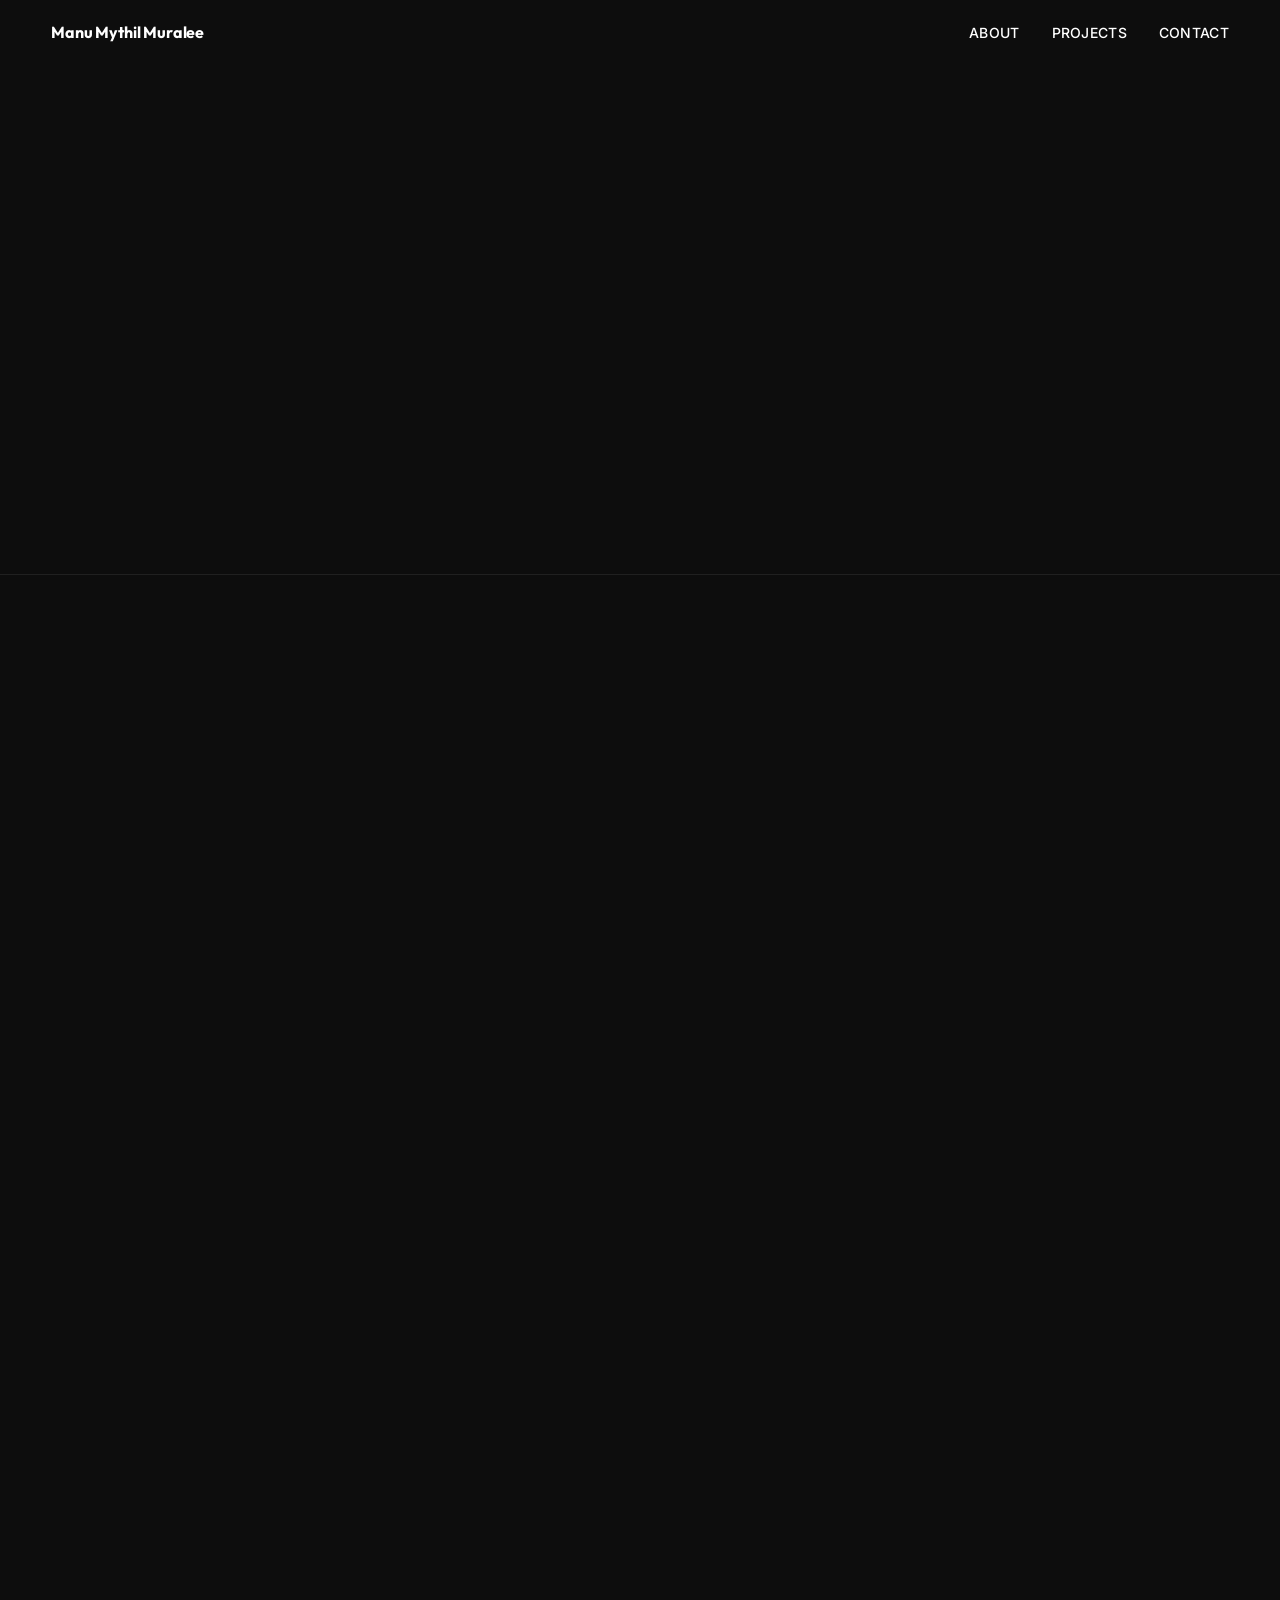
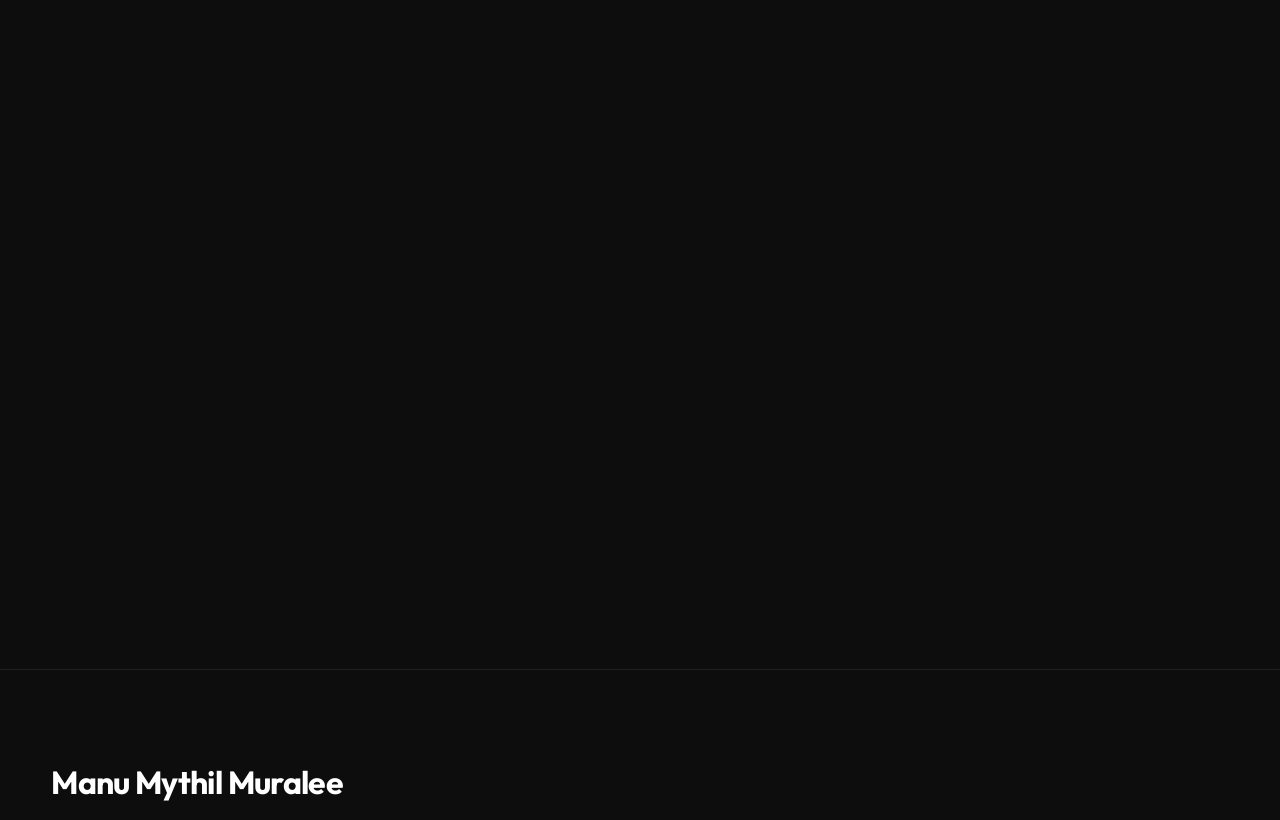
<file: factor-neutral-pairs-trading.html>
<!DOCTYPE html>
<html lang="en">

<head>
    <meta charset="UTF-8">
    <meta name="viewport" content="width=device-width, initial-scale=1.0">
    <title>Factor-Neutral Pairs Trading — Manu Mythil Muralee</title>
    <meta name="description" content="Technical deep dive into an automated Pairs Trading Pipeline built for quantitative finance, leveraging DBSCAN and Engle-Granger Cointegration.">
    <link rel="stylesheet" href="css/style.css">
    <link rel="icon" href="data:image/svg+xml,<svg xmlns='http://www.w3.org/2000/svg' viewBox='0 0 100 100'><text y='.9em' font-size='90'>M</text></svg>">
</head>

<body>

    <!-- Header -->
    <header class="header" role="banner">
        <div class="container header__inner">
            <a href="index.html" class="header__logo">Manu Mythil Muralee</a>
            <nav role="navigation">
                <ul class="nav__list">
                    <li><a href="about.html" class="nav__link">About</a></li>
                    <li><a href="projects.html" class="nav__link">Projects</a></li>
                    <li><a href="contact.html" class="nav__link">Contact</a></li>
                </ul>
            </nav>
        </div>
    </header>

    <main id="main-content">
        <!-- Page Hero -->
        <section class="page-hero">
            <div class="container">
                <p class="t-label page-hero__label reveal">Technical Deep Dive</p>
                <h1 class="t-h1 page-hero__title reveal" style="max-width: 900px;">Factor-Neutral Pairs Trading Pipeline</h1>
                <p class="t-body-lg page-hero__text reveal" style="color: var(--mid);">
                    A production-grade algorithmic pipeline uniting Unsupervised Machine Learning and Time-Series Econometrics.
                </p>
            </div>
        </section>

        <div class="divider" style="margin: 0;"></div>

        <!-- content -->
        <section class="section">
            <div class="container">
                <div class="about-content" style="max-width: 800px; margin: 0 auto;">

                    <div class="reveal">
                        <h2 class="t-h3" style="margin-bottom: 1rem;">SECTION 1 — PROJECT MOTIVATION</h2>
                        <p class="t-body" style="margin-bottom: 1rem;">
                            Pairs trading is an equity-neutral statistical arbitrage strategy. By identifying two highly correlated assets, going long on the underperformer and short on the overperformer, one can theoretically extract profit regardless of broader market direction (beta-neutrality). However, naive pairs trading—relying merely on price correlation—carries a catastrophic flaw: the risk of permanent structural divergence. If two companies drift apart because of fundamental underlying shifts (e.g., changes in debt ratios, shifts in core business models), they will never revert to a historical mean, and the trade will bleed capital.
                        </p>
                        <p class="t-body">
                            Combining fundamental machine learning screening with econometric cointegration testing solves this mathematically. Before looking at prices, we use unsupervised clustering to prove two companies are "fundamental twins." Only then do we conduct rigorous time-series tests to algebraically prove mean-reverting behavior.
                        </p>
                    </div>

                    <div class="reveal" style="margin-top: 3rem;">
                        <h2 class="t-h3" style="margin-bottom: 1rem;">SECTION 2 — PHASE 1: DATA ENGINEERING</h2>
                        <p class="t-body" style="margin-bottom: 1rem;">
                            The pipeline dynamically scrapes the S&P 500 constituency from live HTML sources. Utilizing the Python <code>requests</code> library, the pipeline simulates a standard web browser via a <code>User-Agent</code> header. A raw pandas <code>read_html()</code> Wikipedia scrape typically returns a 403 Forbidden error because modern cloud-delivery endpoints aggressively filter non-browser automated requests. Bypassing this filter ensures robust programmatic execution.
                        </p>
                        <p class="t-body">
                            Financial ratios—Beta, Market Capitalization, Trailing P/E, and Debt/Equity—are asynchronously sourced via the <code>yfinance</code> API. Because financial reporting is notoriously noisy, missing data is unavoidable. The pipeline applies <code>SimpleImputer(strategy='median')</code>. Median imputation is vastly superior to mean imputation in financial datasets, as trailing outliers (such as a 10,000x P/E ratio due to virtually zero earnings) fatally distort the mean, whereas the median remains topologically resilient.
                        </p>
                    </div>

                    <div class="reveal" style="margin-top: 3rem;">
                        <h2 class="t-h3" style="margin-bottom: 1rem;">SECTION 3 — PHASE 2: UNSUPERVISED ML CLUSTERING</h2>
                        <p class="t-body" style="margin-bottom: 1rem;">
                            DBSCAN (Density-Based Spatial Clustering of Applications with Noise) was specifically selected over K-Means. K-Means forcibly assigns every single data point to a cluster. In the context of equity fundamentals, forcing outliers into pairs guarantees catastrophic correlation failure.
                        </p>
                        <p class="t-body">
                            DBSCAN seamlessly identifies dense spatial structures and discards everything else as noise (assigned the label <code>-1</code>). By deploying hyperparameters <code>eps=1.5</code> and <code>min_samples=2</code>, the model geometrically strictly constrains the maximum distance (epsilon) between fundamental feature vectors required to form a cluster. Consequently, we ensure we are only matching companies that are virtually identical mathematically inside an n-dimensional fundamental space.
                        </p>
                    </div>

                    <div class="reveal" style="margin-top: 3rem;">
                        <h2 class="t-h3" style="margin-bottom: 1rem;">SECTION 4 — PHASE 3: ENGLE-GRANGER COINTEGRATION</h2>
                        <p class="t-body" style="margin-bottom: 1rem;">
                            In plain English, cointegration means that while two assets may wander randomly over time, the distance (spread) between them is tethered to a stable equilibrium; if they drift apart, they will predictably snap back together. Correlation simply measures vector alignment; correlation is not cointegration. Two strictly correlated assets might diverge indefinitely at an angle, failing to ever mean-revert.
                        </p>
                        <p class="t-body" style="margin-bottom: 1rem;">
                            The pipeline employs the two-step <strong>Engle-Granger methodology</strong>:
                            <br><br>
                            <strong>Step 1: OLS Regression.</strong> An Ordinary Least Squares regression (<em>Y = βX + α</em>) models the price of stock Y against stock X. The beta coefficient (slope) represents the dynamic Hedge Ratio—exactly how many shares of X to short for every share of Y bought, neutralizing market exposure.
                            <br><br>
                            <strong>Step 2: Augmented Dickey-Fuller (ADF) Test.</strong> The residuals (the pricing error from the OLS regression) are extracted and subjected to the ADF test. Testing the residuals isolates the pure 'spread.' If this spread is proven to be stationary (no unit root), it mathematically proves mean-reversion. 
                        </p>
                        <p class="t-body">
                            We established a strong p-value threshold of <strong>0.10</strong>. In this context, a 90% statistical confidence asserts that there is less than a 10% chance the observed mean-reversion of the spread is happening purely by random walk noise.
                        </p>
                    </div>

                    <div class="reveal" style="margin-top: 3rem;">
                        <h2 class="t-h3" style="margin-bottom: 1rem;">SECTION 5 — RESULTS</h2>
                        <table style="width: 100%; border-collapse: collapse; margin-top: 1rem; margin-bottom: 1.5rem; text-align: left; background: rgba(255,255,255,0.05);">
                            <tr style="border-bottom: 1px solid rgba(255,255,255,0.1);">
                                <th style="padding: 1rem;">Metric</th>
                                <th style="padding: 1rem;">Value</th>
                            </tr>
                            <tr style="border-bottom: 1px solid rgba(255,255,255,0.1);">
                                <td style="padding: 1rem;">Total S&P 500 Tickers Processed</td>
                                <td style="padding: 1rem; font-weight: bold; color: var(--primary);">503</td>
                            </tr>
                            <tr style="border-bottom: 1px solid rgba(255,255,255,0.1);">
                                <td style="padding: 1rem;">Total Fundamental Twin Pairs (DBSCAN)</td>
                                <td style="padding: 1rem; font-weight: bold; color: var(--primary);">118,833</td>
                            </tr>
                            <tr style="border-bottom: 1px solid rgba(255,255,255,0.1);">
                                <td style="padding: 1rem;">Total Cointegrated Pairs (p &lt; 0.10)</td>
                                <td style="padding: 1rem; font-weight: bold; color: var(--primary);">28,429</td>
                            </tr>
                            <tr>
                                <td style="padding: 1rem;">Top Pair Identified</td>
                                <td style="padding: 1rem; font-weight: bold; color: var(--primary);">FISV / Q (p ≈ 0.000000, HR: -0.1648)</td>
                            </tr>
                        </table>
                        <p class="t-body">
                            <strong>Interpreting the Hedge Ratio:</strong> For the top pair (FISV / Q), the hedge ratio is approximately -0.16. In plain English, to maintain a mathematically neutral portfolio given their relative volatilities, for every 1 dollar long in FISV, the algorithm must short 16 cents worth of Q. The negative ratio specifically dictates the inverse positioning structure required for absolute neutrality.
                        </p>
                    </div>

                    <div class="reveal" style="margin-top: 3rem;">
                        <h2 class="t-h3" style="margin-bottom: 1rem;">SECTION 6 — RELEVANCE TO BBVA</h2>
                        <p class="t-body" style="margin-bottom: 1rem;">
                            The intersection of data science and scalable financial architectures is precisely what defines BBVA’s AI Factory and global quantitative research initiatives. BBVA extensively leverages rigorous econometric models combined with unsupervised screening algorithms to isolate anomalies, construct resilient credit models, and hunt for systematic trading alphas. The ability to bridge deep mathematical theory with an end-to-end Python microservice is fundamentally aligned with the bank's digital transformation mandate.
                        </p>
                        <p class="t-body">
                            The core skills demonstrated in this pipeline—API-driven data engineering, unsupervised anomaly/cluster mapping (DBSCAN), and time-series cointegration econometrics (Engle-Granger)—map directly to the rigorous demands of a quantitative analyst or FinTech AI engineer role at BBVA. Strategy is only as valuable as its execution, and this architecture proves the capacity to design, build, and deploy automated deterministic logic applied to highly stochastic market environments.
                        </p>
                    </div>

                </div>
            </div>
        </section>

    </main>

    <footer class="footer">
        <div class="container">
            <div class="footer__inner">
                <div class="footer__logo">Manu Mythil Muralee</div>
            </div>
        </div>
    </footer>

</body>
</html>
</file>
<file: css/style.css>
/* ================================================
   MANU MYTHIL MURALEE — PORTFOLIO
   Ollef® Webflow-inspired design system
   ================================================ */

/* ---------- GOOGLE FONTS ---------- */
@import url('https://fonts.googleapis.com/css2?family=Inter:wght@300;400;500;600;700;800;900&family=Outfit:wght@300;400;500;600;700;800;900&display=swap');

/* ---------- CSS CUSTOM PROPERTIES ---------- */
:root {
  /* Ollef® palette */
  --black: #0d0d0d;
  --dark: #252525;
  --mid: #6e6e6e;
  --light: #e5e5e5;
  --white: #ffffff;

  /* Typography */
  --font-heading: 'Outfit', sans-serif;
  --font-body: 'Inter', sans-serif;

  /* Spacing scale */
  --sp-xs: 0.5rem;
  --sp-sm: 1rem;
  --sp-md: 2rem;
  --sp-lg: 4rem;
  --sp-xl: 6rem;
  --sp-2xl: 10rem;

  /* Transitions */
  --ease-out: cubic-bezier(0.16, 1, 0.3, 1);
  --ease-in-out: cubic-bezier(0.76, 0, 0.24, 1);
  --duration: 0.6s;

  /* Layout */
  --max-width: 1400px;
  --gutter: clamp(1.5rem, 4vw, 4rem);
}

/* ---------- RESET ---------- */
*,
*::before,
*::after {
  margin: 0;
  padding: 0;
  box-sizing: border-box;
}

html {
  font-size: 16px;
  scroll-behavior: smooth;
  -webkit-font-smoothing: antialiased;
  -moz-osx-font-smoothing: grayscale;
}

body {
  font-family: var(--font-body);
  font-weight: 400;
  line-height: 1.6;
  color: var(--white);
  background-color: var(--black);
  overflow-x: hidden;
}

img {
  max-width: 100%;
  display: block;
}

a {
  color: inherit;
  text-decoration: none;
}

ul,
ol {
  list-style: none;
}

button {
  border: none;
  background: none;
  cursor: pointer;
  font-family: inherit;
  color: inherit;
}

/* ---------- ACCESSIBILITY ---------- */
:focus-visible {
  outline: 2px solid var(--white);
  outline-offset: 4px;
}

.sr-only {
  position: absolute;
  width: 1px;
  height: 1px;
  padding: 0;
  margin: -1px;
  overflow: hidden;
  clip: rect(0, 0, 0, 0);
  border: 0;
}

/* Skip link */
.skip-link {
  position: absolute;
  top: -100%;
  left: var(--gutter);
  z-index: 10000;
  padding: 0.75rem 1.5rem;
  background: var(--white);
  color: var(--black);
  font-weight: 600;
  border-radius: 0 0 6px 6px;
  transition: top 0.3s var(--ease-out);
}

.skip-link:focus {
  top: 0;
}

/* ---------- LAYOUT ---------- */
.container {
  width: 100%;
  max-width: var(--max-width);
  margin: 0 auto;
  padding: 0 var(--gutter);
}

.section {
  padding: var(--sp-xl) 0;
}

.section--hero {
  padding: 0;
  min-height: 100vh;
  display: flex;
  align-items: center;
}

/* ---------- HEADER / NAVIGATION ---------- */
.header {
  position: fixed;
  top: 0;
  left: 0;
  right: 0;
  z-index: 1000;
  padding: 1.25rem 0;
  transition: background var(--duration) var(--ease-out),
    backdrop-filter var(--duration) var(--ease-out);
}

.header.scrolled {
  background: rgba(13, 13, 13, 0.85);
  backdrop-filter: blur(20px);
  -webkit-backdrop-filter: blur(20px);
}

.header__inner {
  display: flex;
  align-items: center;
  justify-content: space-between;
}

.header__logo {
  font-family: var(--font-heading);
  font-weight: 700;
  font-size: 1rem;
  letter-spacing: -0.01em;
  position: relative;
  white-space: nowrap;
}

.nav__list {
  display: flex;
  align-items: center;
  gap: 2rem;
}

.nav__link {
  font-size: 0.875rem;
  font-weight: 500;
  letter-spacing: 0.02em;
  text-transform: uppercase;
  position: relative;
  padding: 0.25rem 0;
  transition: color 0.3s var(--ease-out);
}

.nav__link::after {
  content: '';
  position: absolute;
  bottom: 0;
  left: 0;
  width: 0;
  height: 1px;
  background: var(--white);
  transition: width 0.4s var(--ease-out);
}

.nav__link:hover::after,
.nav__link.active::after {
  width: 100%;
}

.nav__link:hover {
  color: var(--light);
}

/* Hamburger */
.hamburger {
  display: none;
  flex-direction: column;
  gap: 5px;
  width: 28px;
  cursor: pointer;
  z-index: 1001;
}

.hamburger span {
  display: block;
  width: 100%;
  height: 2px;
  background: var(--white);
  transition: transform 0.4s var(--ease-out), opacity 0.3s;
}

.hamburger.open span:nth-child(1) {
  transform: translateY(7px) rotate(45deg);
}

.hamburger.open span:nth-child(2) {
  opacity: 0;
}

.hamburger.open span:nth-child(3) {
  transform: translateY(-7px) rotate(-45deg);
}

/* Mobile nav overlay */
.mobile-nav {
  display: none;
  position: fixed;
  inset: 0;
  background: var(--black);
  z-index: 999;
  flex-direction: column;
  align-items: center;
  justify-content: center;
  gap: 2rem;
  opacity: 0;
  pointer-events: none;
  transition: opacity 0.5s var(--ease-out);
}

.mobile-nav.open {
  opacity: 1;
  pointer-events: auto;
}

.mobile-nav__link {
  font-family: var(--font-heading);
  font-size: clamp(2rem, 5vw, 3.5rem);
  font-weight: 700;
  text-transform: uppercase;
  letter-spacing: -0.02em;
  transform: translateY(20px);
  opacity: 0;
  transition: transform 0.5s var(--ease-out), opacity 0.5s var(--ease-out);
}

.mobile-nav.open .mobile-nav__link {
  transform: translateY(0);
  opacity: 1;
}

.mobile-nav.open .mobile-nav__link:nth-child(1) {
  transition-delay: 0.1s;
}

.mobile-nav.open .mobile-nav__link:nth-child(2) {
  transition-delay: 0.15s;
}

.mobile-nav.open .mobile-nav__link:nth-child(3) {
  transition-delay: 0.2s;
}

.mobile-nav.open .mobile-nav__link:nth-child(4) {
  transition-delay: 0.25s;
}

.mobile-nav.open .mobile-nav__link:nth-child(5) {
  transition-delay: 0.3s;
}

.mobile-nav.open .mobile-nav__link:nth-child(6) {
  transition-delay: 0.35s;
}

.mobile-nav.open .mobile-nav__link:nth-child(7) {
  transition-delay: 0.4s;
}

.mobile-nav.open .mobile-nav__link:nth-child(8) {
  transition-delay: 0.45s;
}

.mobile-nav.open .mobile-nav__link:nth-child(9) {
  transition-delay: 0.5s;
}

/* ---------- TYPOGRAPHY ---------- */
.t-display {
  font-family: var(--font-heading);
  font-weight: 900;
  font-size: clamp(3rem, 8vw, 8rem);
  line-height: 0.95;
  letter-spacing: -0.04em;
  text-transform: uppercase;
}

.t-h1 {
  font-family: var(--font-heading);
  font-weight: 800;
  font-size: clamp(2.5rem, 6vw, 6rem);
  line-height: 1;
  letter-spacing: -0.03em;
}

.t-h2 {
  font-family: var(--font-heading);
  font-weight: 700;
  font-size: clamp(2rem, 4vw, 4rem);
  line-height: 1.1;
  letter-spacing: -0.02em;
}

.t-h3 {
  font-family: var(--font-heading);
  font-weight: 600;
  font-size: clamp(1.5rem, 2.5vw, 2.5rem);
  line-height: 1.2;
  letter-spacing: -0.01em;
}

.t-h4 {
  font-family: var(--font-heading);
  font-weight: 600;
  font-size: clamp(1.125rem, 1.5vw, 1.5rem);
  line-height: 1.3;
}

.t-body {
  font-size: 1.0625rem;
  line-height: 1.75;
  color: var(--light);
}

.t-body-lg {
  font-size: clamp(1.125rem, 1.5vw, 1.375rem);
  line-height: 1.7;
  color: var(--light);
}

.t-caption {
  font-size: 0.8125rem;
  font-weight: 500;
  letter-spacing: 0.08em;
  text-transform: uppercase;
  color: var(--mid);
}

.t-label {
  font-size: 0.75rem;
  font-weight: 600;
  letter-spacing: 0.12em;
  text-transform: uppercase;
  color: var(--mid);
}

/* ---------- BUTTONS ---------- */
.btn {
  display: inline-flex;
  align-items: center;
  gap: 0.5rem;
  padding: 1rem 2rem;
  font-family: var(--font-body);
  font-size: 0.875rem;
  font-weight: 600;
  letter-spacing: 0.04em;
  text-transform: uppercase;
  border-radius: 0;
  transition: all 0.4s var(--ease-out);
  position: relative;
  overflow: hidden;
}

.btn--primary {
  background: var(--white);
  color: var(--black);
}

.btn--primary:hover {
  background: var(--light);
  transform: translateY(-2px);
}

.btn--outline {
  background: transparent;
  color: var(--white);
  border: 1px solid rgba(255, 255, 255, 0.3);
}

.btn--outline:hover {
  border-color: var(--white);
  background: rgba(255, 255, 255, 0.05);
  transform: translateY(-2px);
}

.btn__arrow {
  display: inline-block;
  transition: transform 0.3s var(--ease-out);
}

.btn:hover .btn__arrow {
  transform: translateX(4px);
}

/* ---------- DIVIDER ---------- */
.divider {
  width: 100%;
  height: 1px;
  background: rgba(255, 255, 255, 0.08);
  margin: var(--sp-lg) 0;
}

/* ---------- HERO SECTION ---------- */
.hero {
  position: relative;
  min-height: 100vh;
  display: flex;
  align-items: flex-end;
  padding-bottom: var(--sp-xl);
  overflow: hidden;
}

.hero__bg {
  position: absolute;
  inset: 0;
  background: var(--black);
  z-index: 0;
}

.hero__gradient {
  position: absolute;
  top: -20%;
  right: -10%;
  width: 60vw;
  height: 60vw;
  background: radial-gradient(ellipse, rgba(110, 110, 110, 0.08) 0%, transparent 70%);
  z-index: 1;
  pointer-events: none;
}

.hero__content {
  position: relative;
  z-index: 3;
  width: 100%;
}

.hero__label {
  margin-bottom: var(--sp-md);
}

.hero__name {
  margin-bottom: var(--sp-md);
}

.hero__tagline {
  font-family: var(--font-heading);
  font-weight: 500;
  font-size: clamp(1.25rem, 2vw, 1.75rem);
  color: var(--light);
  margin-bottom: var(--sp-sm);
  letter-spacing: -0.01em;
}

.hero__subline {
  font-size: clamp(1rem, 1.25vw, 1.25rem);
  color: var(--mid);
  max-width: 600px;
  margin-bottom: var(--sp-lg);
}

.hero__ctas {
  display: flex;
  gap: 1rem;
  flex-wrap: wrap;
}

/* ---------- HERO PHOTO — full-bleed background ---------- */
.hero__photo {
  position: absolute;
  inset: 0;
  z-index: 1;
  overflow: hidden;
  animation: photoReveal 1.4s var(--ease-out) 0.2s both;
}

.hero__photo img {
  width: 100%;
  height: 100%;
  object-fit: cover;
  /* Focus on Manu — he's in the upper-left of the landscape photo */
  object-position: 22% center;
  display: block;
  filter: brightness(0.75) contrast(1.05);
}

/* Dark gradient overlay — keeps text readable without hiding the photo */
.hero__overlay {
  position: absolute;
  inset: 0;
  z-index: 2;
  /* Desktop: dark on left where text is, fades to transparent on right */
  background: linear-gradient(to right,
      rgba(13, 13, 13, 0.88) 0%,
      rgba(13, 13, 13, 0.6) 40%,
      rgba(13, 13, 13, 0.15) 70%,
      transparent 100%);
  pointer-events: none;
}

@keyframes photoReveal {
  from {
    opacity: 0;
  }

  to {
    opacity: 1;
  }
}

/* Mobile: gradient from bottom so name sits on dark band, photo shows above */
@media (max-width: 768px) {
  .hero__photo img {
    object-position: 22% top;
  }

  .hero__overlay {
    background: linear-gradient(to top,
        rgba(13, 13, 13, 0.95) 0%,
        rgba(13, 13, 13, 0.7) 45%,
        rgba(13, 13, 13, 0.1) 80%,
        transparent 100%);
  }
}

body {
  background-color: var(--black);
}

/* Spinner animation for Spline loader */
@keyframes spin {
  to {
    transform: rotate(360deg);
  }
}

/* Spline scene container (AI Tools page) */
.spline-scene {
  border-radius: 4px;
  transition: border-color 0.4s var(--ease-out);
}

.spline-scene:hover {
  border-color: rgba(255, 255, 255, 0.2) !important;
}

/* ---------- STATS BAR ---------- */
.stats {
  display: grid;
  grid-template-columns: repeat(auto-fit, minmax(200px, 1fr));
  gap: var(--sp-md);
  padding: var(--sp-lg) 0;
  border-top: 1px solid rgba(255, 255, 255, 0.08);
  border-bottom: 1px solid rgba(255, 255, 255, 0.08);
}

/* ---------- WHO I AM SPLIT SECTION ---------- */
.who-i-am {
  display: grid;
  grid-template-columns: 1fr 1fr;
  gap: var(--sp-xl);
  align-items: center;
}

.who-i-am__text {
  max-width: 600px;
}

.who-i-am__photo {
  position: relative;
  overflow: hidden;
  border-radius: 2px;
  /* Subtle gradient fade on all edges to match the dark theme */
  mask-image: linear-gradient(to right, transparent 0%, black 8%, black 92%, transparent 100%), linear-gradient(to bottom, transparent 0%, black 8%, black 92%, transparent 100%);
  mask-composite: intersect;
  -webkit-mask-image: linear-gradient(to right, transparent 0%, black 8%, black 92%, transparent 100%), linear-gradient(to bottom, transparent 0%, black 8%, black 92%, transparent 100%);
  -webkit-mask-composite: source-in;
  max-height: 520px;
}

.who-i-am__photo img {
  width: 100%;
  height: 100%;
  object-fit: contain;
  object-position: center top;
  display: block;
  padding: 8% 12%;
  transition: transform 0.8s var(--ease-out);
  filter: grayscale(10%) contrast(1.05);
}

.who-i-am__photo:hover img {
  transform: scale(1.03);
}

@media (max-width: 768px) {
  .who-i-am {
    grid-template-columns: 1fr;
  }

  .who-i-am__photo {
    max-height: 360px;
  }
}

.stat {
  text-align: left;
}

.stat__number {
  font-family: var(--font-heading);
  font-weight: 900;
  font-size: clamp(2.5rem, 4vw, 4rem);
  letter-spacing: -0.03em;
  line-height: 1;
  margin-bottom: 0.5rem;
  background: linear-gradient(135deg, var(--white) 0%, var(--mid) 100%);
  -webkit-background-clip: text;
  -webkit-text-fill-color: transparent;
  background-clip: text;
}

.stat__label {
  font-size: 0.875rem;
  color: var(--mid);
  font-weight: 500;
  letter-spacing: 0.02em;
}

/* ---------- CARDS ---------- */
.card {
  background: var(--dark);
  border: 1px solid rgba(255, 255, 255, 0.06);
  padding: var(--sp-md);
  transition: all 0.5s var(--ease-out);
  position: relative;
  overflow: hidden;
}

.card::before {
  content: '';
  position: absolute;
  top: 0;
  left: 0;
  right: 0;
  height: 2px;
  background: linear-gradient(90deg, transparent, rgba(255, 255, 255, 0.2), transparent);
  opacity: 0;
  transition: opacity 0.5s var(--ease-out);
}

.card:hover {
  border-color: rgba(255, 255, 255, 0.12);
  transform: translateY(-4px);
}

.card:hover::before {
  opacity: 1;
}

.card__number {
  font-family: var(--font-heading);
  font-size: 0.75rem;
  font-weight: 700;
  color: var(--mid);
  letter-spacing: 0.1em;
  margin-bottom: var(--sp-md);
}

.card__title {
  font-family: var(--font-heading);
  font-weight: 700;
  font-size: clamp(1.25rem, 2vw, 1.75rem);
  line-height: 1.2;
  margin-bottom: var(--sp-sm);
  letter-spacing: -0.01em;
}

.card__text {
  color: var(--mid);
  font-size: 0.9375rem;
  line-height: 1.7;
  margin-bottom: var(--sp-md);
}

.card__tags {
  display: flex;
  flex-wrap: wrap;
  gap: 0.5rem;
}

.tag {
  font-size: 0.6875rem;
  font-weight: 600;
  letter-spacing: 0.08em;
  text-transform: uppercase;
  padding: 0.375rem 0.75rem;
  border: 1px solid rgba(255, 255, 255, 0.12);
  color: var(--mid);
  transition: all 0.3s var(--ease-out);
}

.tag:hover {
  border-color: var(--white);
  color: var(--white);
}

.card__link {
  display: inline-flex;
  align-items: center;
  gap: 0.5rem;
  font-size: 0.8125rem;
  font-weight: 600;
  letter-spacing: 0.06em;
  text-transform: uppercase;
  color: var(--white);
  margin-top: var(--sp-sm);
  transition: gap 0.3s var(--ease-out);
}

.card__link:hover {
  gap: 0.75rem;
}

/* ---------- PROJECT GRID ---------- */
.project-grid {
  display: grid;
  grid-template-columns: repeat(auto-fit, minmax(min(100%, 420px), 1fr));
  gap: var(--sp-md);
}

/* ---------- PROJECT DETAIL (Projects page) ---------- */
.project-detail {
  padding: var(--sp-xl) 0;
}

.project-detail__grid {
  display: grid;
  grid-template-columns: repeat(auto-fit, minmax(min(100%, 300px), 1fr));
  gap: var(--sp-lg);
  margin-top: var(--sp-lg);
}

.project-detail__block {
  padding: var(--sp-md);
  border-left: 2px solid rgba(255, 255, 255, 0.08);
  transition: border-color 0.4s var(--ease-out);
}

.project-detail__block:hover {
  border-color: rgba(255, 255, 255, 0.3);
}

.project-detail__tags {
  display: flex;
  flex-wrap: wrap;
  gap: 0.5rem;
  margin-top: var(--sp-lg);
}

/* ---------- TIMELINE ---------- */
.timeline {
  position: relative;
  padding-left: 3rem;
}

.timeline::before {
  content: '';
  position: absolute;
  left: 0;
  top: 0;
  bottom: 0;
  width: 1px;
  background: linear-gradient(to bottom, transparent, rgba(255, 255, 255, 0.15), transparent);
}

.timeline__item {
  position: relative;
  padding-bottom: var(--sp-lg);
}

.timeline__item:last-child {
  padding-bottom: 0;
}

.timeline__dot {
  position: absolute;
  left: -3rem;
  top: 0.5rem;
  width: 9px;
  height: 9px;
  background: var(--white);
  border-radius: 50%;
  transform: translateX(-4px);
}

.timeline__dot::after {
  content: '';
  position: absolute;
  top: 50%;
  left: 50%;
  transform: translate(-50%, -50%);
  width: 24px;
  height: 24px;
  border-radius: 50%;
  border: 1px solid rgba(255, 255, 255, 0.2);
}

.timeline__date {
  display: inline-block;
  margin-bottom: 0.5rem;
}

.timeline__title {
  margin-bottom: 0.25rem;
}

.timeline__role {
  font-size: 1rem;
  color: var(--light);
  margin-bottom: var(--sp-sm);
  font-style: italic;
}

.timeline__details {
  list-style: none;
}

.timeline__details li {
  position: relative;
  padding-left: 1.25rem;
  color: var(--mid);
  font-size: 0.9375rem;
  line-height: 1.8;
}

.timeline__details li::before {
  content: '—';
  position: absolute;
  left: 0;
  color: rgba(255, 255, 255, 0.2);
}

/* ---------- SKILLS GRID (Experience page) ---------- */
.skills-grid {
  display: grid;
  grid-template-columns: repeat(auto-fit, minmax(min(100%, 280px), 1fr));
  gap: var(--sp-lg);
}

.skill-group {
  padding: var(--sp-md);
  border: 1px solid rgba(255, 255, 255, 0.06);
  background: var(--dark);
  transition: all 0.4s var(--ease-out);
}

.skill-group:hover {
  border-color: rgba(255, 255, 255, 0.15);
}

.skill-group h3 {
  margin-bottom: var(--sp-sm);
}

.skill-tags {
  display: flex;
  flex-wrap: wrap;
  gap: 0.5rem;
}

/* ---------- WRITINGS / BLOG ---------- */
.writing-grid {
  display: grid;
  grid-template-columns: repeat(auto-fit, minmax(min(100%, 380px), 1fr));
  gap: var(--sp-md);
}

.writing-card {
  border-bottom: 1px solid rgba(255, 255, 255, 0.08);
  padding-bottom: var(--sp-md);
  transition: all 0.4s var(--ease-out);
}

.writing-card:hover {
  border-color: rgba(255, 255, 255, 0.25);
}

.writing-card__category {
  margin-bottom: var(--sp-sm);
}

.writing-card__title {
  font-family: var(--font-heading);
  font-weight: 700;
  font-size: clamp(1.25rem, 2vw, 1.75rem);
  line-height: 1.2;
  margin-bottom: var(--sp-sm);
  letter-spacing: -0.01em;
  transition: color 0.3s var(--ease-out);
}

.writing-card:hover .writing-card__title {
  color: var(--light);
}

.writing-card__excerpt {
  color: var(--mid);
  font-size: 0.9375rem;
  line-height: 1.7;
  margin-bottom: var(--sp-sm);
}

.writing-card__meta {
  display: flex;
  gap: 1.5rem;
  align-items: center;
}

.writing-card__date {
  opacity: 0.6;
}

/* Writing Filter */
.writing-filter {
  display: flex;
  flex-wrap: wrap;
  gap: 0.5rem;
}

.filter-btn {
  padding: 0.5rem 1.25rem;
  font-size: 0.8125rem;
  font-weight: 600;
  letter-spacing: 0.06em;
  text-transform: uppercase;
  color: var(--mid);
  border: 1px solid rgba(255, 255, 255, 0.1);
  background: transparent;
  cursor: pointer;
  transition: all 0.3s var(--ease-out);
}

.filter-btn:hover {
  color: var(--white);
  border-color: rgba(255, 255, 255, 0.3);
}

.filter-btn.active {
  color: var(--black);
  background: var(--white);
  border-color: var(--white);
}

/* ---------- FRAMEWORKS ---------- */
.framework-grid {
  display: grid;
  grid-template-columns: repeat(auto-fit, minmax(min(100%, 340px), 1fr));
  gap: var(--sp-md);
}

.framework-card {
  background: var(--dark);
  border: 1px solid rgba(255, 255, 255, 0.06);
  padding: var(--sp-lg) var(--sp-md);
  text-align: center;
  transition: all 0.5s var(--ease-out);
  position: relative;
}

.framework-card:hover {
  border-color: rgba(255, 255, 255, 0.15);
  transform: translateY(-4px);
}

.framework-card__icon {
  font-size: 2.5rem;
  margin-bottom: var(--sp-md);
  display: block;
}

.framework-card__title {
  font-family: var(--font-heading);
  font-weight: 700;
  font-size: 1.25rem;
  margin-bottom: var(--sp-sm);
  letter-spacing: -0.01em;
}

.framework-card__text {
  color: var(--mid);
  font-size: 0.9375rem;
  line-height: 1.7;
}

/* Framework Detail (Frameworks page) */
.framework-detail {
  margin-bottom: var(--sp-lg);
}

.framework-detail__header {
  margin-bottom: var(--sp-lg);
}

.framework-detail__number {
  font-family: var(--font-heading);
  font-size: 0.75rem;
  font-weight: 700;
  color: var(--mid);
  letter-spacing: 0.1em;
  display: block;
  margin-bottom: var(--sp-sm);
}

.framework-detail__content {
  display: grid;
  grid-template-columns: 1fr 1fr;
  gap: var(--sp-lg);
}

.framework-detail__desc {
  max-width: 600px;
}

.framework-detail__steps {
  max-width: 500px;
}

.framework-step {
  display: flex;
  gap: 1.5rem;
  padding: 1.25rem 0;
  border-bottom: 1px solid rgba(255, 255, 255, 0.06);
  transition: border-color 0.3s var(--ease-out);
}

.framework-step:hover {
  border-color: rgba(255, 255, 255, 0.2);
}

.framework-step:last-child {
  border-bottom: none;
}

.framework-step__num {
  font-family: var(--font-heading);
  font-weight: 800;
  font-size: 1.25rem;
  color: var(--mid);
  min-width: 2rem;
  line-height: 1.4;
}

.framework-step__title {
  font-family: var(--font-heading);
  font-weight: 700;
  font-size: 1rem;
  margin-bottom: 0.25rem;
}

.framework-step__text {
  color: var(--mid);
  font-size: 0.875rem;
  line-height: 1.7;
}

/* ---------- MAP / JOURNEY ---------- */
.journey-path {
  display: grid;
  grid-template-columns: repeat(auto-fit, minmax(250px, 1fr));
  gap: var(--sp-md);
  position: relative;
}

.journey-stop {
  background: var(--dark);
  border: 1px solid rgba(255, 255, 255, 0.06);
  padding: var(--sp-md);
  text-align: center;
  transition: all 0.5s var(--ease-out);
  position: relative;
}

.journey-stop:hover {
  border-color: rgba(255, 255, 255, 0.15);
  transform: translateY(-4px);
}

.journey-stop__emoji {
  font-size: 3rem;
  margin-bottom: var(--sp-sm);
  display: block;
}

.journey-stop__city {
  font-family: var(--font-heading);
  font-weight: 800;
  font-size: 1.5rem;
  letter-spacing: -0.02em;
  margin-bottom: 0.25rem;
}

.journey-stop__country {
  font-size: 0.875rem;
  color: var(--mid);
  margin-bottom: var(--sp-sm);
}

.journey-stop__text {
  color: var(--mid);
  font-size: 0.9375rem;
  line-height: 1.7;
  text-align: left;
}

/* Arrow connectors */
.journey-arrow {
  display: none;
  align-items: center;
  justify-content: center;
  font-size: 2rem;
  color: var(--mid);
}

/* ---------- CONTACT FORM ---------- */
.contact-grid {
  display: grid;
  grid-template-columns: 1fr 1fr;
  gap: var(--sp-lg);
}

.contact-info__item {
  margin-bottom: var(--sp-md);
}

.contact-info__label {
  display: block;
  margin-bottom: 0.25rem;
}

.contact-info__value {
  font-size: 1.125rem;
  font-weight: 500;
  transition: color 0.3s var(--ease-out);
}

.contact-info__value:hover {
  color: var(--light);
}

.contact-form {
  display: flex;
  flex-direction: column;
  gap: var(--sp-sm);
}

.form-group {
  display: flex;
  flex-direction: column;
  gap: 0.5rem;
}

.form-group label {
  font-size: 0.75rem;
  font-weight: 600;
  letter-spacing: 0.1em;
  text-transform: uppercase;
  color: var(--mid);
}

.form-group input,
.form-group textarea {
  background: var(--dark);
  border: 1px solid rgba(255, 255, 255, 0.1);
  padding: 1rem;
  color: var(--white);
  font-family: var(--font-body);
  font-size: 1rem;
  transition: border-color 0.3s var(--ease-out);
  outline: none;
}

.form-group input:focus,
.form-group textarea:focus {
  border-color: rgba(255, 255, 255, 0.35);
}

.form-group textarea {
  min-height: 160px;
  resize: vertical;
}

.form-group input::placeholder,
.form-group textarea::placeholder {
  color: rgba(255, 255, 255, 0.2);
}

/* ---------- TECH STACK GRID (AI Tools page) ---------- */
.tech-stack-grid {
  display: grid;
  grid-template-columns: repeat(auto-fit, minmax(min(100%, 200px), 1fr));
  gap: var(--sp-md);
}

.tech-item {
  padding: var(--sp-md);
  border: 1px solid rgba(255, 255, 255, 0.06);
  background: var(--dark);
  text-align: center;
  transition: all 0.4s var(--ease-out);
}

.tech-item:hover {
  border-color: rgba(255, 255, 255, 0.15);
  transform: translateY(-4px);
}

.tech-item__icon {
  font-size: 2rem;
  margin-bottom: var(--sp-sm);
  display: block;
}

.tech-item__title {
  font-family: var(--font-heading);
  font-weight: 700;
  font-size: 1rem;
  margin-bottom: 0.5rem;
}

.tech-item__text {
  color: var(--mid);
  font-size: 0.8125rem;
  line-height: 1.6;
}

/* ---------- FOOTER ---------- */
.footer {
  padding: var(--sp-xl) 0 var(--sp-md);
  border-top: 1px solid rgba(255, 255, 255, 0.08);
}

.footer__inner {
  display: flex;
  justify-content: space-between;
  align-items: flex-start;
  gap: var(--sp-md);
  flex-wrap: wrap;
}

.footer__logo {
  font-family: var(--font-heading);
  font-weight: 700;
  font-size: clamp(1.25rem, 3vw, 2rem);
  letter-spacing: -0.02em;
  line-height: 1;
  white-space: nowrap;
}

.footer__links {
  display: flex;
  gap: 2rem;
  flex-wrap: wrap;
}

.footer__link {
  font-size: 0.875rem;
  font-weight: 500;
  color: var(--mid);
  transition: color 0.3s var(--ease-out);
}

.footer__link:hover {
  color: var(--white);
}

.footer__bottom {
  margin-top: var(--sp-lg);
  padding-top: var(--sp-md);
  border-top: 1px solid rgba(255, 255, 255, 0.06);
  display: flex;
  justify-content: space-between;
  align-items: center;
  flex-wrap: wrap;
  gap: var(--sp-sm);
}

.footer__copyright {
  font-size: 0.8125rem;
  color: var(--mid);
}

/* ---------- SECTION HEADER ---------- */
.section-header {
  margin-bottom: var(--sp-xl);
}

.section-header__label {
  margin-bottom: var(--sp-sm);
}

.section-header__title {
  margin-bottom: var(--sp-md);
}

.section-header__text {
  max-width: 700px;
}

/* ---------- AI TOOLS ---------- */
.tool-showcase {
  display: grid;
  grid-template-columns: repeat(auto-fit, minmax(min(100%, 500px), 1fr));
  gap: var(--sp-lg);
}

.tool-card {
  background: var(--dark);
  border: 1px solid rgba(255, 255, 255, 0.06);
  overflow: hidden;
  transition: all 0.5s var(--ease-out);
}

.tool-card:hover {
  border-color: rgba(255, 255, 255, 0.15);
}

.tool-card__preview {
  width: 100%;
  aspect-ratio: 16 / 10;
  background: linear-gradient(135deg, var(--dark) 0%, var(--black) 100%);
  display: flex;
  align-items: center;
  justify-content: center;
  overflow: hidden;
  position: relative;
}

.tool-card__mockup {
  width: 80%;
  max-width: 400px;
  background: rgba(255, 255, 255, 0.03);
  border: 1px solid rgba(255, 255, 255, 0.08);
  border-radius: 12px;
  padding: 1.5rem;
  position: relative;
}

.tool-card__mockup-header {
  display: flex;
  gap: 6px;
  margin-bottom: 1rem;
}

.tool-card__mockup-dot {
  width: 8px;
  height: 8px;
  border-radius: 50%;
  background: rgba(255, 255, 255, 0.15);
}

.tool-card__mockup-line {
  height: 8px;
  background: rgba(255, 255, 255, 0.06);
  border-radius: 4px;
  margin-bottom: 8px;
}

.tool-card__mockup-line--short {
  width: 40%;
}

.tool-card__mockup-line--medium {
  width: 65%;
}

.tool-card__mockup-line--long {
  width: 85%;
}

.tool-card__mockup-bar {
  height: 32px;
  background: rgba(255, 255, 255, 0.04);
  border: 1px solid rgba(255, 255, 255, 0.08);
  border-radius: 6px;
  margin-top: 1rem;
}

.tool-card__body {
  padding: var(--sp-md);
}

/* ---------- ABOUT PAGE ---------- */
.about-content {
  display: grid;
  grid-template-columns: 1fr;
  gap: var(--sp-lg);
  max-width: 900px;
}

.about-content p {
  color: var(--light);
  font-size: clamp(1rem, 1.25vw, 1.125rem);
  line-height: 1.85;
}

.about-content p+p {
  margin-top: 0;
}

.values-grid {
  display: grid;
  grid-template-columns: repeat(auto-fit, minmax(250px, 1fr));
  gap: var(--sp-md);
  margin-top: var(--sp-lg);
}

.value-card {
  padding: var(--sp-md);
  border-left: 2px solid rgba(255, 255, 255, 0.1);
  transition: border-color 0.4s var(--ease-out);
}

.value-card:hover {
  border-color: rgba(255, 255, 255, 0.4);
}

.value-card__title {
  font-family: var(--font-heading);
  font-weight: 700;
  font-size: 1.125rem;
  margin-bottom: 0.5rem;
}

.value-card__text {
  color: var(--mid);
  font-size: 0.9375rem;
  line-height: 1.7;
}

/* Quote */
.quote-block {
  padding: var(--sp-lg) 0;
  border-top: 1px solid rgba(255, 255, 255, 0.08);
  border-bottom: 1px solid rgba(255, 255, 255, 0.08);
  margin: var(--sp-lg) 0;
}

.quote-block__text {
  font-family: var(--font-heading);
  font-weight: 600;
  font-size: clamp(1.5rem, 3vw, 2.5rem);
  line-height: 1.3;
  letter-spacing: -0.02em;
  color: var(--white);
  font-style: italic;
}

/* ---------- PAGE HERO (Inner pages) ---------- */
.page-hero {
  padding-top: calc(var(--sp-2xl) + 2rem);
  padding-bottom: var(--sp-xl);
}

.page-hero__label {
  margin-bottom: var(--sp-sm);
}

.page-hero__title {
  margin-bottom: var(--sp-md);
}

.page-hero__text {
  max-width: 700px;
}

/* ---------- ABOUT HERO ---------- */
.about-hero__grid {
  display: grid;
  grid-template-columns: 1fr 1fr;
  gap: var(--sp-xl);
  align-items: center;
}

.about-hero__image {
  position: relative;
  overflow: hidden;
  border-radius: 4px;
  /* Gradient starts transparent on the left and picture gets clearer towards the right */
  mask-image: linear-gradient(to right, transparent 0%, rgba(0,0,0,0.5) 15%, black 40%, black 100%);
  -webkit-mask-image: linear-gradient(to right, transparent 0%, rgba(0,0,0,0.5) 15%, black 40%, black 100%);
  max-height: 600px;
}

.about-hero__image img {
  width: 100%;
  height: 100%;
  object-fit: cover;
  display: block;
  filter: grayscale(15%) brightness(0.9);
  transition: transform 0.8s var(--ease-out), filter 0.8s var(--ease-out);
}

.about-hero__image:hover img {
  transform: scale(1.02);
  filter: grayscale(0%) brightness(1);
}

@media (max-width: 768px) {
  .about-hero__grid {
    grid-template-columns: 1fr;
  }
  .about-hero__image {
    mask-image: linear-gradient(to bottom, transparent 0%, black 30%, black 100%);
    -webkit-mask-image: linear-gradient(to bottom, transparent 0%, black 30%, black 100%);
  }
}


/* ---------- SCROLL ANIMATIONS ---------- */
.reveal {
  opacity: 0;
  transform: translateY(40px);
  transition: opacity 0.8s var(--ease-out), transform 0.8s var(--ease-out);
}

.reveal.visible {
  opacity: 1;
  transform: translateY(0);
}

.reveal--left {
  transform: translateX(-40px);
}

.reveal--left.visible {
  transform: translateX(0);
}

.reveal--right {
  transform: translateX(40px);
}

.reveal--right.visible {
  transform: translateX(0);
}

.reveal--scale {
  transform: scale(0.95);
}

.reveal--scale.visible {
  transform: scale(1);
}

/* Stagger children */
.stagger-children>* {
  opacity: 0;
  transform: translateY(30px);
  transition: opacity 0.6s var(--ease-out), transform 0.6s var(--ease-out);
}

.stagger-children.visible>*:nth-child(1) {
  transition-delay: 0.05s;
}

.stagger-children.visible>*:nth-child(2) {
  transition-delay: 0.1s;
}

.stagger-children.visible>*:nth-child(3) {
  transition-delay: 0.15s;
}

.stagger-children.visible>*:nth-child(4) {
  transition-delay: 0.2s;
}

.stagger-children.visible>*:nth-child(5) {
  transition-delay: 0.25s;
}

.stagger-children.visible>*:nth-child(6) {
  transition-delay: 0.3s;
}

.stagger-children.visible>*:nth-child(7) {
  transition-delay: 0.35s;
}

.stagger-children.visible>*:nth-child(8) {
  transition-delay: 0.4s;
}

.stagger-children.visible>*:nth-child(9) {
  transition-delay: 0.45s;
}

.stagger-children.visible>*:nth-child(10) {
  transition-delay: 0.5s;
}

.stagger-children.visible>* {
  opacity: 1;
  transform: translateY(0);
}

/* ---------- CUSTOM CURSOR (decorative) ---------- */
.cursor-dot {
  width: 8px;
  height: 8px;
  background: var(--white);
  border-radius: 50%;
  position: fixed;
  pointer-events: none;
  z-index: 9999;
  mix-blend-mode: difference;
  transition: transform 0.15s var(--ease-out);
  display: none;
}

.cursor-ring {
  width: 32px;
  height: 32px;
  border: 1px solid rgba(255, 255, 255, 0.5);
  border-radius: 50%;
  position: fixed;
  pointer-events: none;
  z-index: 9998;
  mix-blend-mode: difference;
  transition: transform 0.3s var(--ease-out), width 0.3s, height 0.3s;
  display: none;
}

/* ---------- LOADING SCREEN ---------- */
.loader {
  position: fixed;
  inset: 0;
  background: var(--black);
  z-index: 10000;
  display: flex;
  align-items: center;
  justify-content: center;
  transition: opacity 0.8s var(--ease-out), visibility 0.8s;
}

.loader.hidden {
  opacity: 0;
  visibility: hidden;
  pointer-events: none;
}

.loader__text {
  font-family: var(--font-heading);
  font-weight: 900;
  font-size: clamp(2rem, 5vw, 4rem);
  letter-spacing: -0.04em;
  overflow: hidden;
}

.loader__text span {
  display: inline-block;
  animation: loaderReveal 0.6s var(--ease-out) forwards;
  opacity: 0;
  transform: translateY(100%);
}

@keyframes loaderReveal {
  to {
    opacity: 1;
    transform: translateY(0);
  }
}

/* ---------- HORIZONTAL SCROLL TEXT ---------- */
.marquee {
  overflow: hidden;
  white-space: nowrap;
  padding: var(--sp-lg) 0;
  border-top: 1px solid rgba(255, 255, 255, 0.06);
  border-bottom: 1px solid rgba(255, 255, 255, 0.06);
}

.marquee__inner {
  display: inline-flex;
  animation: marquee 30s linear infinite;
}

.marquee__text {
  font-family: var(--font-heading);
  font-weight: 900;
  font-size: clamp(3rem, 6vw, 6rem);
  letter-spacing: -0.04em;
  text-transform: uppercase;
  color: rgba(255, 255, 255, 0.06);
  padding-right: 4rem;
  user-select: none;
}

.marquee__text span {
  color: rgba(255, 255, 255, 0.15);
}

@keyframes marquee {
  0% {
    transform: translateX(0);
  }

  100% {
    transform: translateX(-50%);
  }
}

/* ---------- FORM SUCCESS MESSAGE ---------- */
.form-success {
  display: none;
  padding: var(--sp-md);
  border: 1px solid rgba(255, 255, 255, 0.15);
  background: rgba(255, 255, 255, 0.03);
  text-align: center;
}

.form-success.visible {
  display: block;
}

.form-success__icon {
  font-size: 3rem;
  margin-bottom: var(--sp-sm);
  display: block;
}

/* ---------- SPLINE 3D PLACEHOLDER ---------- */
.spline-placeholder {
  border: 2px dashed rgba(255, 255, 255, 0.08);
  border-radius: 8px;
  transition: border-color 0.4s var(--ease-out);
}

.spline-placeholder:hover {
  border-color: rgba(255, 255, 255, 0.2);
}

/* ---------- RESPONSIVE ---------- */
@media (max-width: 1024px) {
  :root {
    --sp-xl: 4.5rem;
    --sp-lg: 3rem;
    --sp-md: 1.5rem;
    --gutter: 2rem;
  }

  .contact-grid {
    grid-template-columns: 1fr;
  }

  .framework-detail__content {
    grid-template-columns: 1fr;
  }
}

@media (max-width: 768px) {
  :root {
    --sp-xl: 3rem;
    --sp-lg: 2rem;
    --sp-md: 1rem;
    --gutter: 1.25rem;
  }

  .t-display {
    font-size: clamp(2.5rem, 8vw, 3.5rem);
  }

  .t-h1 {
    font-size: clamp(2rem, 6vw, 2.5rem);
  }

  .t-h2 {
    font-size: clamp(1.5rem, 4vw, 2rem);
  }

  .section {
    padding: var(--sp-lg) 0;
  }

  .nav__list {
    display: none;
  }

  .hamburger {
    display: flex;
  }

  .mobile-nav {
    display: flex;
  }

  .hero {
    padding-bottom: var(--sp-lg);
    align-items: center;
  }

  .stats {
    grid-template-columns: 1fr;
  }

  .project-grid {
    grid-template-columns: 1fr;
  }

  .project-detail__grid {
    grid-template-columns: 1fr;
  }

  .timeline {
    padding-left: 2rem;
  }

  .timeline::before {
    left: 0;
  }

  .timeline__dot {
    left: -2rem;
  }

  .footer__inner {
    flex-direction: column;
  }

  .footer__bottom {
    flex-direction: column;
    text-align: center;
  }

  .journey-path {
    grid-template-columns: 1fr;
  }

  .journey-arrow {
    display: flex;
    transform: rotate(90deg);
  }

  .tool-showcase {
    grid-template-columns: 1fr;
  }

  .skills-grid {
    grid-template-columns: 1fr;
  }

  .writing-grid {
    grid-template-columns: 1fr;
  }


}

@media (max-width: 480px) {
  .hero__ctas {
    flex-direction: column;
  }

  .hero__ctas .btn {
    width: 100%;
    justify-content: center;
  }

  .writing-filter {
    flex-wrap: nowrap;
    overflow-x: auto;
    -webkit-overflow-scrolling: touch;
    scrollbar-width: none;
    padding-bottom: 0.5rem;
  }

  .writing-filter::-webkit-scrollbar {
    display: none;
  }

  .filter-btn {
    flex-shrink: 0;
  }
}

/* ---------- PRINT ---------- */
@media print {

  .header,
  .footer,
  .loader,
  .cursor-dot,
  .cursor-ring,
  .marquee {
    display: none;
  }

  body {
    color: #000;
    background: #fff;
  }
}
</file>
